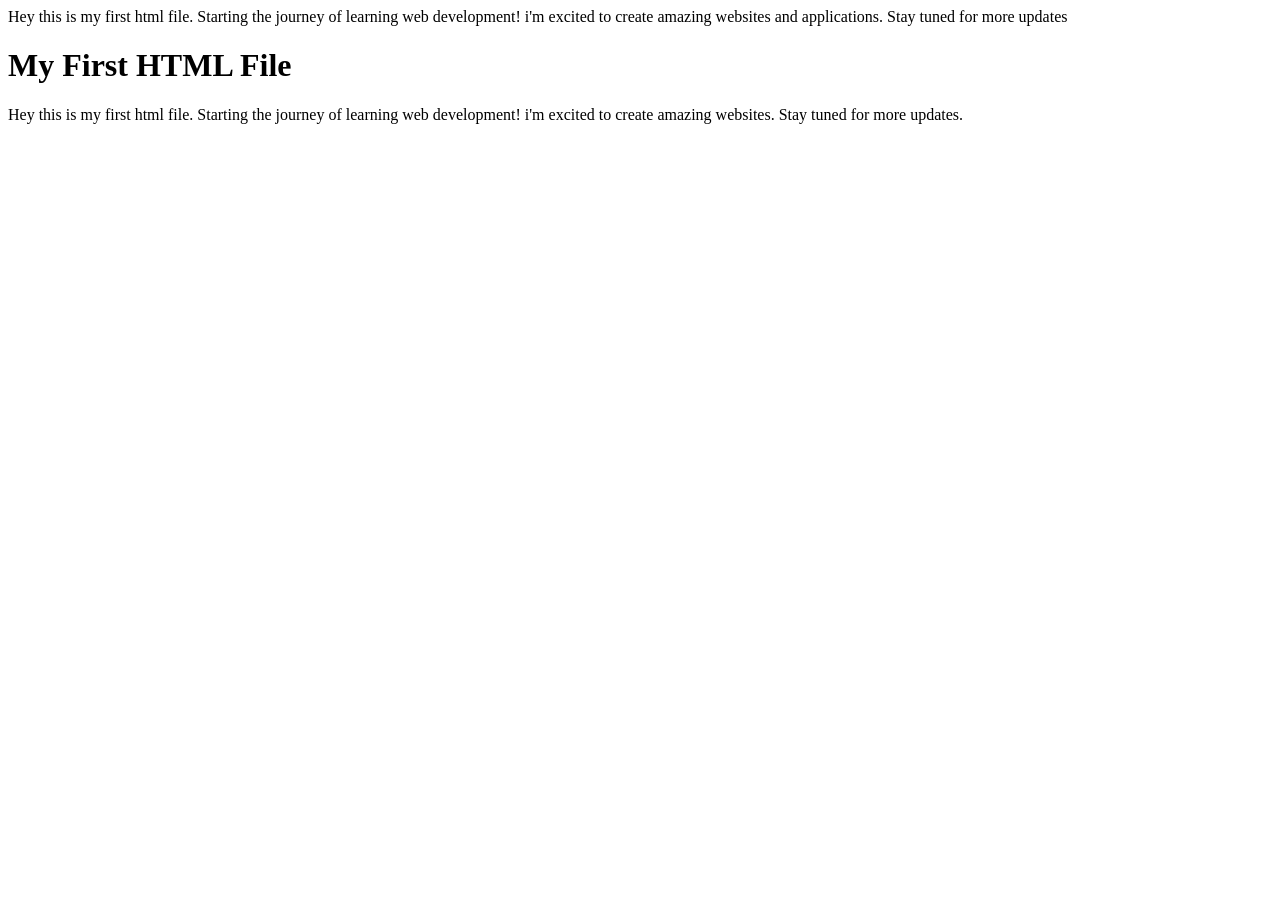
<file: Web Languages and Frameworks/CWH/HTML/Lecture 1/index.html>
Hey this is my first html file. Starting the journey of learning web development! i'm excited to create amazing websites and applications. Stay tuned for more updates
<!DOCTYPE html>
<html lang="en">
<head>
    <meta charset="UTF-8">
    <meta name="viewport" content="width=device-width, initial-scale=1.0">
    <title>My First HTML File</title>
</head>
<body>
    <h1>My First HTML File</h1>
    <p>Hey this is my first html file. Starting the journey of learning web development! i'm excited to create amazing websites. Stay tuned for more updates.</p>
</body>
</html>
</file>
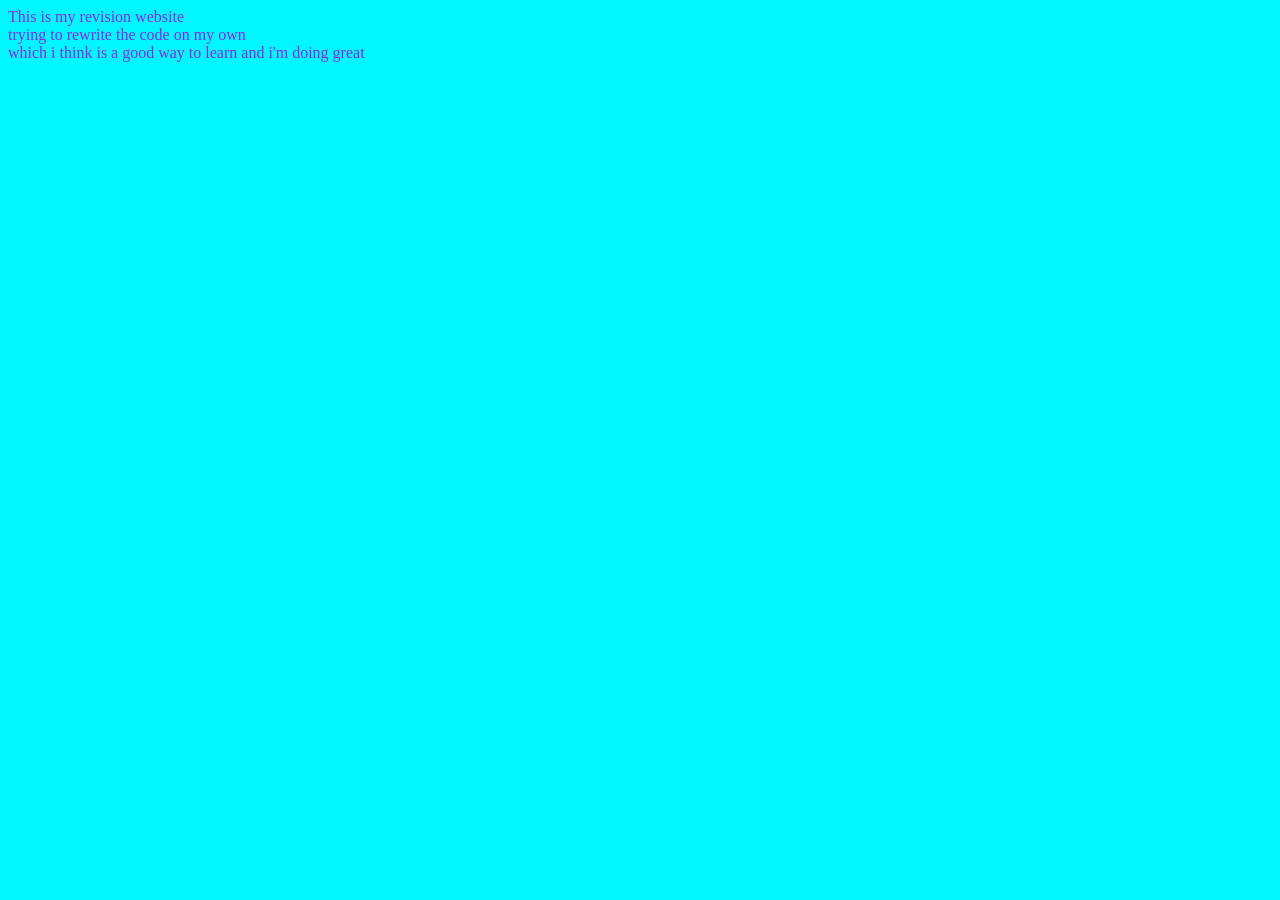
<file: Web Languages and Frameworks/CWH/HTML/Lecture 2/index.html>
<!DOCTYPE html>
<html lang="en">
<head>
    <meta charset="UTF-8">
    <meta name="viewport" content="width=device-width, initial-scale=1.0">
    <title>Revision Website</title>
    <link rel="stylesheet" href="style.css">
</head>
<body>
    This is my revision website
    <br>
    trying to rewrite the code on my own
    <br>
    which i think is a good way to learn and i'm doing great
    <script src="scripts.js"></script>
</body>
</html>
</file>
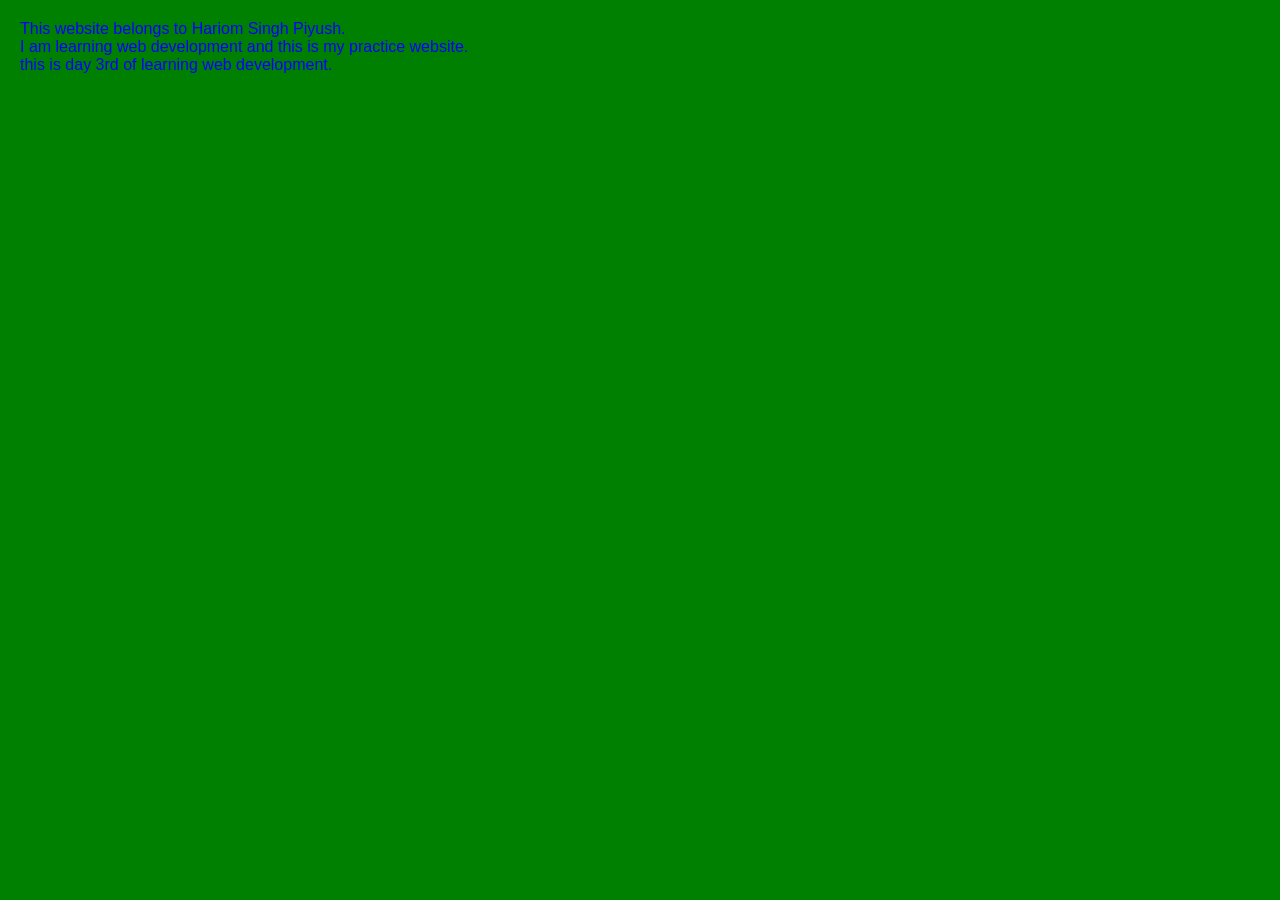
<file: Web Languages and Frameworks/CWH/HTML/Lecture 3/index.html>
<!DOCTYPE html>
<html lang="en">
<link>
    <meta charset="UTF-8">
    <meta name="viewport" content="width=device-width, initial-scale=1.0">
    <meta name="description" content="HTML CSS and JS practice">
    <title>Web Development Practice</title>
    <link rel="stylesheet" href="style.css"> 
</head>
<body>
    This website belongs to Hariom Singh Piyush.
    <br>
    I am learning web development and this is my practice website.
    <br>
    this is day 3rd of learning web development.
    <script src="script.js"></script>
</body>
</html>
</file>
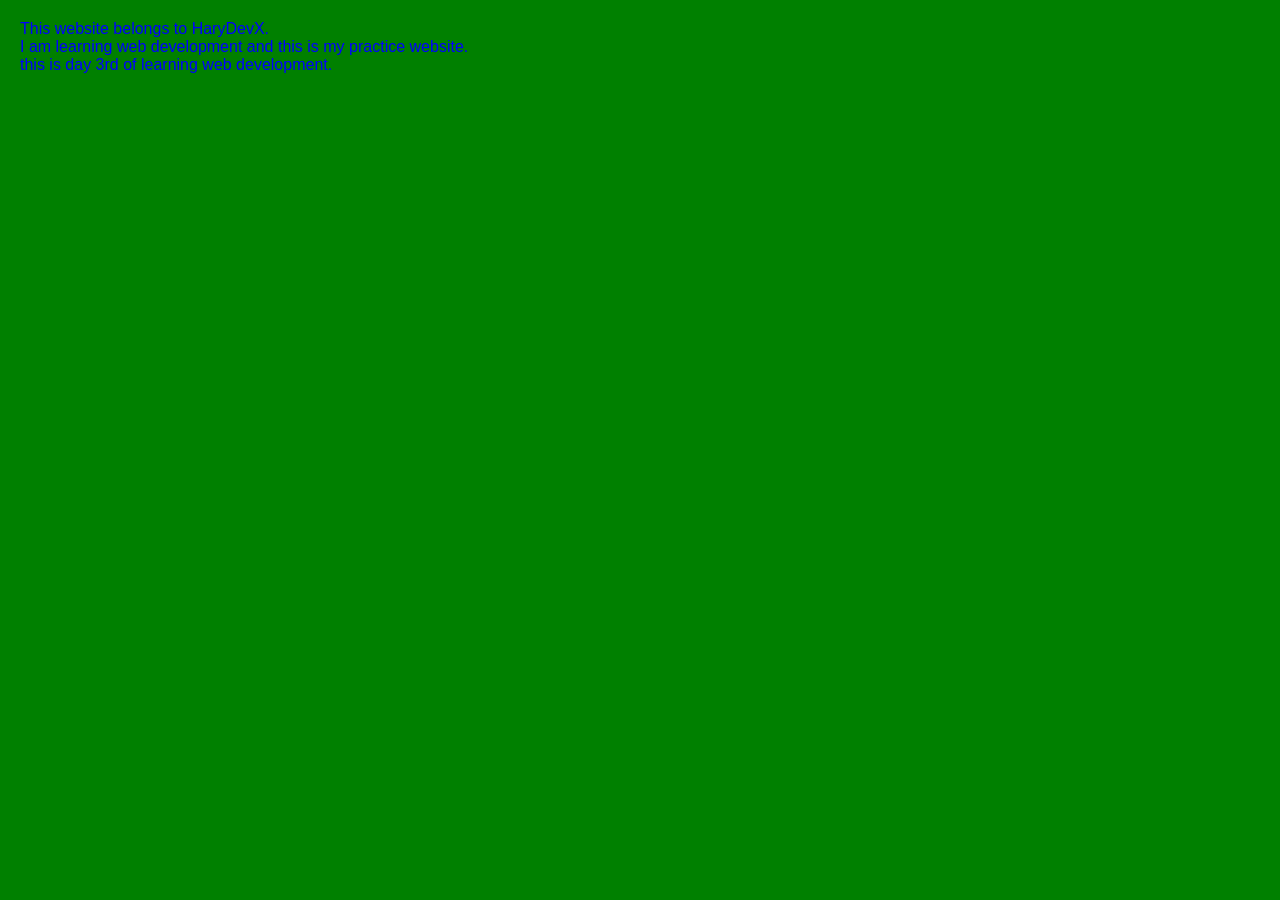
<file: Web Technologies and Frameworks/CWH/HTML/Lecture 3/index.html>
<!DOCTYPE html>
<html lang="en">
<link>
    <meta charset="UTF-8">
    <meta name="viewport" content="width=device-width, initial-scale=1.0">
    <meta name="description" content="HTML CSS and JS practice">
    <title>Web Development Practice</title>
    <link rel="stylesheet" href="style.css"> 
</head>
<body>
    This website belongs to HaryDevX.
    <br>
    I am learning web development and this is my practice website.
    <br>
    this is day 3rd of learning web development.
    <script src="script.js"></script>
</body>
</html>
</file>
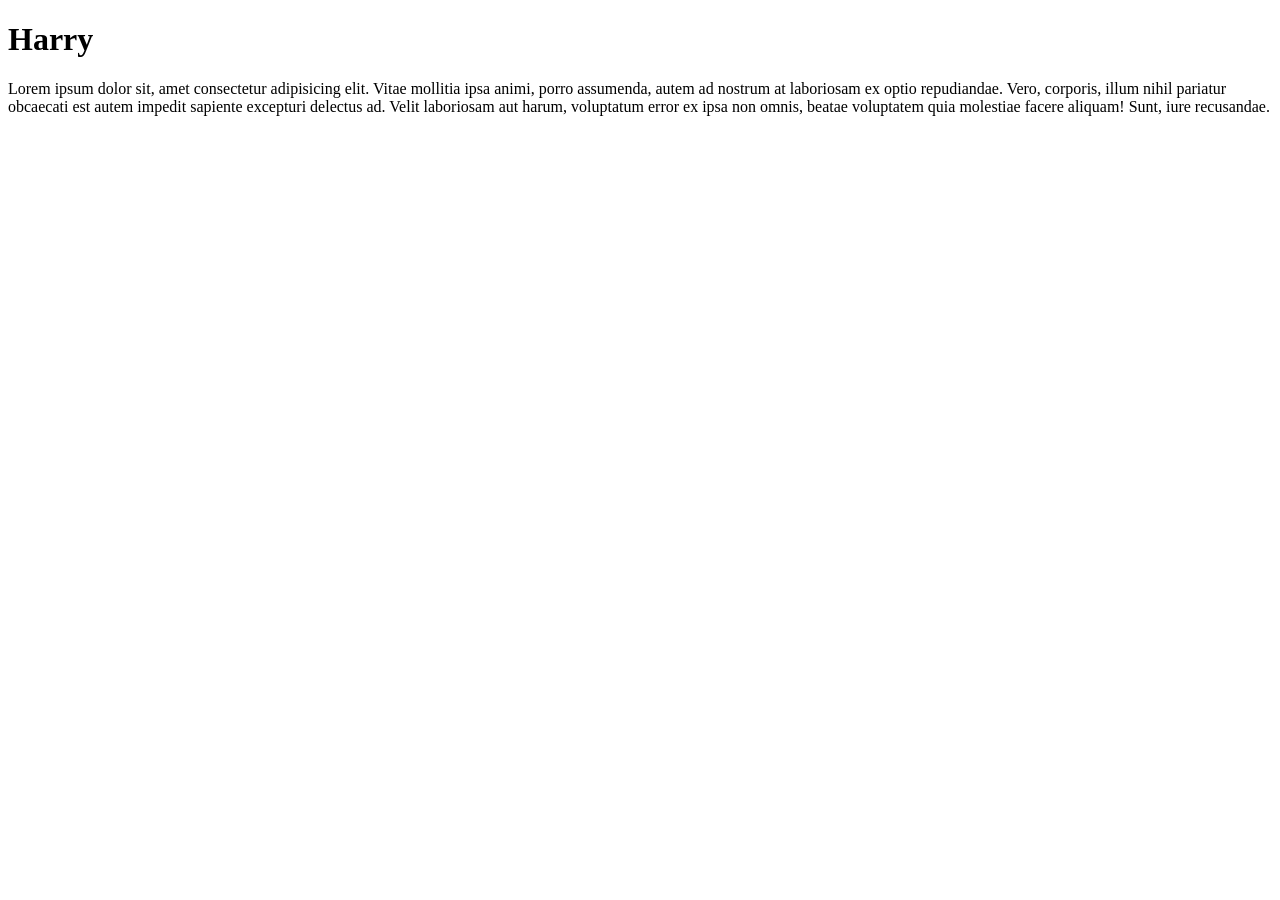
<file: Web Technologies and Frameworks/CWH/HTML/Lecture 6/Index.html>
<!DOCTYPE html>
<html lang="en">
<head>
    <meta charset="UTF-8">
    <meta name="viewport" content="width=device-width, initial-scale=1.0">
    <meta name="description" content="Learn more about Harry, the developer behind HarryDevX. Discover his background, skills, and passion for coding.">
    <title>About Harry - HarryDevX</title>
</head>
<body>
    <h1>Harry</h1>
    <p>Lorem ipsum dolor sit, amet consectetur adipisicing elit. Vitae mollitia ipsa animi, porro assumenda, autem ad nostrum at laboriosam ex optio repudiandae. Vero, corporis, illum nihil pariatur obcaecati est autem impedit sapiente excepturi delectus ad. Velit laboriosam aut harum, voluptatum error ex ipsa non omnis, beatae voluptatem quia molestiae facere aliquam! Sunt, iure recusandae.</p>
</body>
</html>
</file>
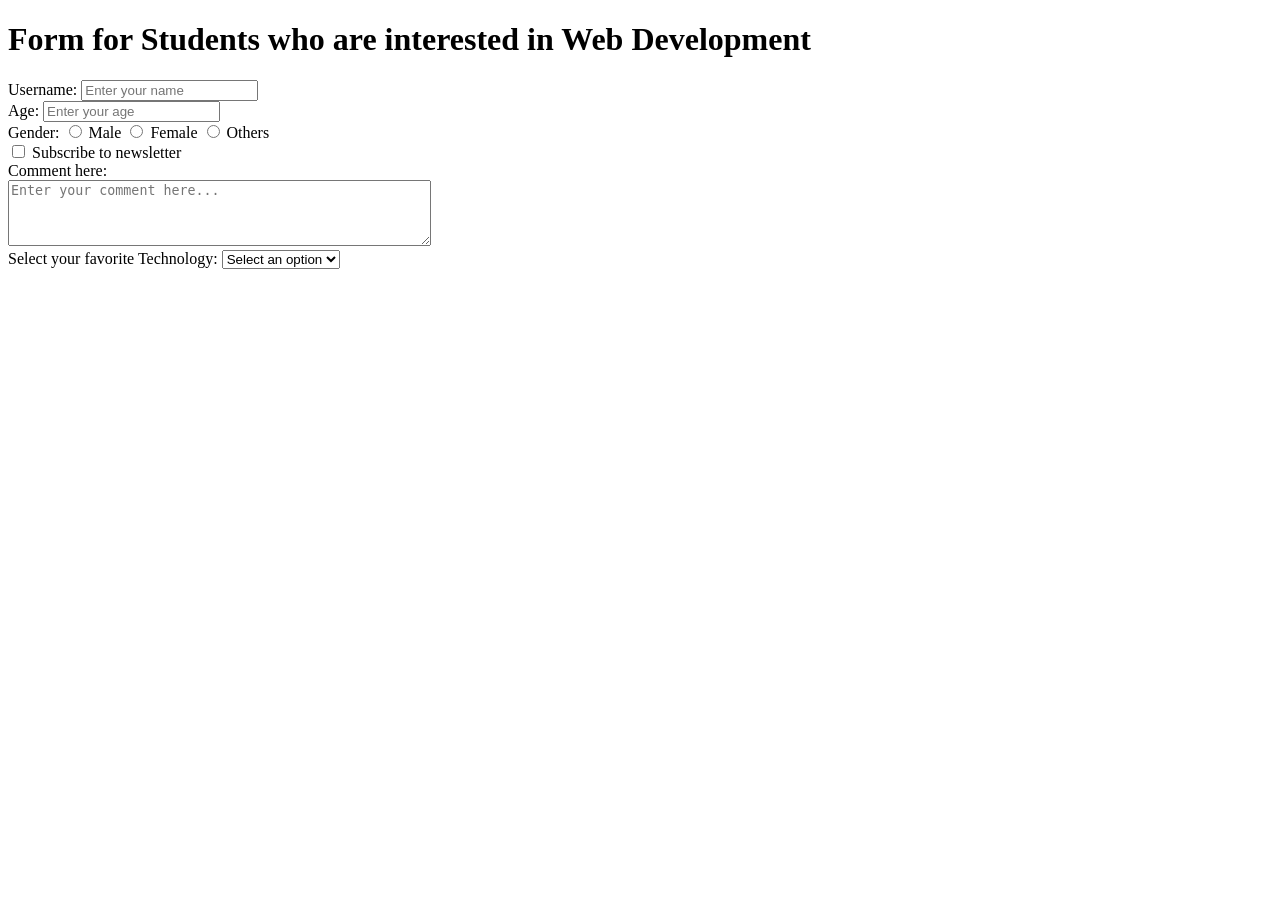
<file: Web Technologies and Frameworks/CWH/HTML/Lecture 7/index.html>
<!DOCTYPE html>
<html lang="en">

<head>
    <meta charset="UTF-8">
    <meta name="viewport" content="width=device-width, initial-scale=1.0">
    <title>Forms - Lets Learn</title>
</head>

<body>
    <h1>Form for Students who are interested in Web Development</h1>
    <form action="post">
        <div>
            <label for="username">Username:</label>
            <input type="text" id="username" name="username" placeholder="Enter your name" >
        </div>
        <div>
            <label for="age">Age:</label>
            <input type="number" id="age" name="age" placeholder="Enter your age" >
        </div>
        <div>
            <label for="gender">Gender:</label>
            <input type="radio" id="male" name="gender" value="male">
            <label for="male">Male</label>
            <input type="radio" id="female" name="gender" value="female">
            <label for="female">Female</label>
            <input type="radio" id="others" name="gender" value="others">
            <label for="others">Others</label>
        </div>
        <div>
            <input type="checkbox" id="subscribe" name="subscribe" value="yes">
            <label for="subscribe">Subscribe to newsletter</label>
        </div>
        <div>
            <label for="comment">Comment here:</label>
            <br>
            <textarea id="comment" name="comment" rows="4" cols="50" placeholder="Enter your comment here..." ></textarea>
        </div>
        <div>
            <label for="technologies">Select your favorite Technology:</label>
            <select name="technologies">
                <option value="null">Select an option</option>
                <option value="none">None</option>
                <option value="html">HTML</option>
                <option value="css">CSS</option>
                <option value="javascript">JAVASCRIPT</option>
                <option value="react">REACT</option>
            </select>
        </div> 
    </form>
</body>

</html>
</file>
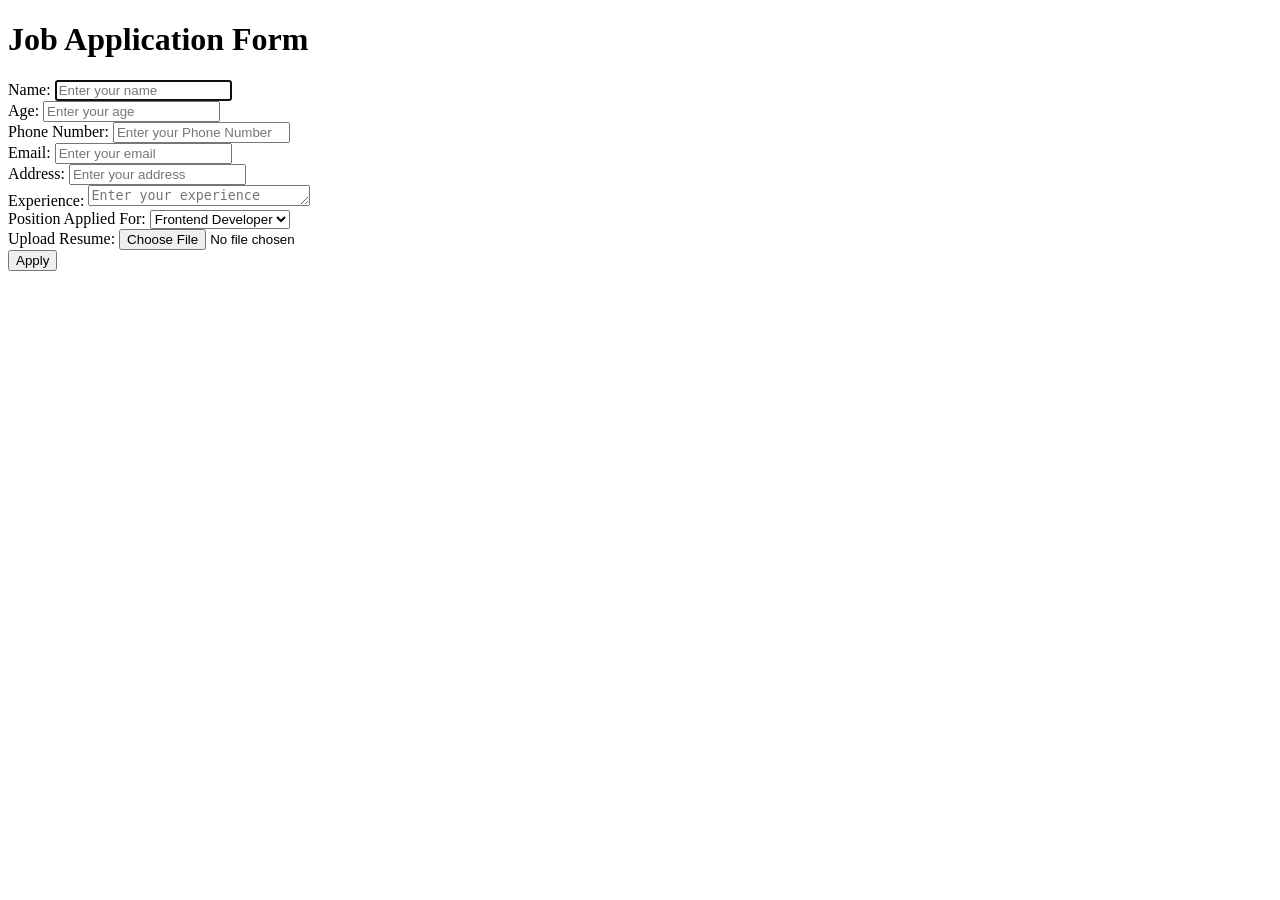
<file: Web Technologies and Frameworks/CWH/HTML/Lecture 7/Practice.html>
<!DOCTYPE html>
<html lang="en">

<head>
    <meta charset="UTF-8">
    <meta name="viewport" content="width=device-width, initial-scale=1.0">
    <meta name="description" content="This is a job application form for candidates applying for various positions in the company. The form collects essential information such as name, age, phone number, email, address, experience, position applied for, and allows candidates to upload their resume.">
    <title>Job Application</title>
</head>

<body>
    <h1>Job Application Form</h1>
    <form action="post">
        <div>
            <label for="name">Name:</label>
            <input type="text" id="name" name="name" placeholder="Enter your name" autofocus required>
        </div>
        <div>
            <label for="age">Age:</label>
            <input type="number" id="age" name="age" placeholder="Enter your age" required>
        </div>
        <div>
            <label for="phone">Phone Number:</label>
            <input type="text" pattern="[0-9]{10}" id="phone" name="phone" placeholder="Enter your Phone Number" required>
        </div>
        <div>
            <label for="email">Email:</label>
            <input type="email" id="email" name="email" placeholder="Enter your email" required>
        </div>
        <div>
            <label for="address">Address:</label>
            <input type="text" id="address" name="address" placeholder="Enter your address" required>
        </div>
        <div>
            <label for="experience">Experience:</label>
            <textarea type="text" pattern="[a-zA-Z0-9]{10}" id="experience" name="experience" rows="1" cols="25"
                placeholder="Enter your experience" required></textarea>
        </div>
        <div>
            <label for="position">Position Applied For:</label>
            <select name="position" required>
                <option value="" select disabled>Choose an option</option>
                <option value="frontend">Frontend Developer</option>
                <option value="backend">Backend Developer</option>
                <option value="fullstack">Fullstack Developer</option>
                <option value="designer">UI/UX Designer</option>
            </select>
        </div>
        <div>
            <label for="resume">Upload Resume:</label>
            <input type="file" id="resume" name="resume" accept=".pdf, .docx" required>
        </div>
        <div>
            <input type="submit" value="Apply">
        </div>

    </form>
</body>

</html>
</file>
<file: Web Languages and Frameworks/CWH/HTML/Lecture 2/style.css>
body{
    background-color: rgb(0, 247, 255);
    color: blueviolet;
}
</file>
<file: Web Languages and Frameworks/CWH/HTML/Lecture 3/style.css>
body{
    background-color: green;
    color: blue;
    font-family: Arial, sans-serif;
    margin: 0;
    padding: 20px;
}
</file>
<file: Web Technologies and Frameworks/CWH/HTML/Lecture 3/style.css>
body{
    background-color: green;
    color: blue;
    font-family: Arial, sans-serif;
    margin: 0;
    padding: 20px;
}
</file>
